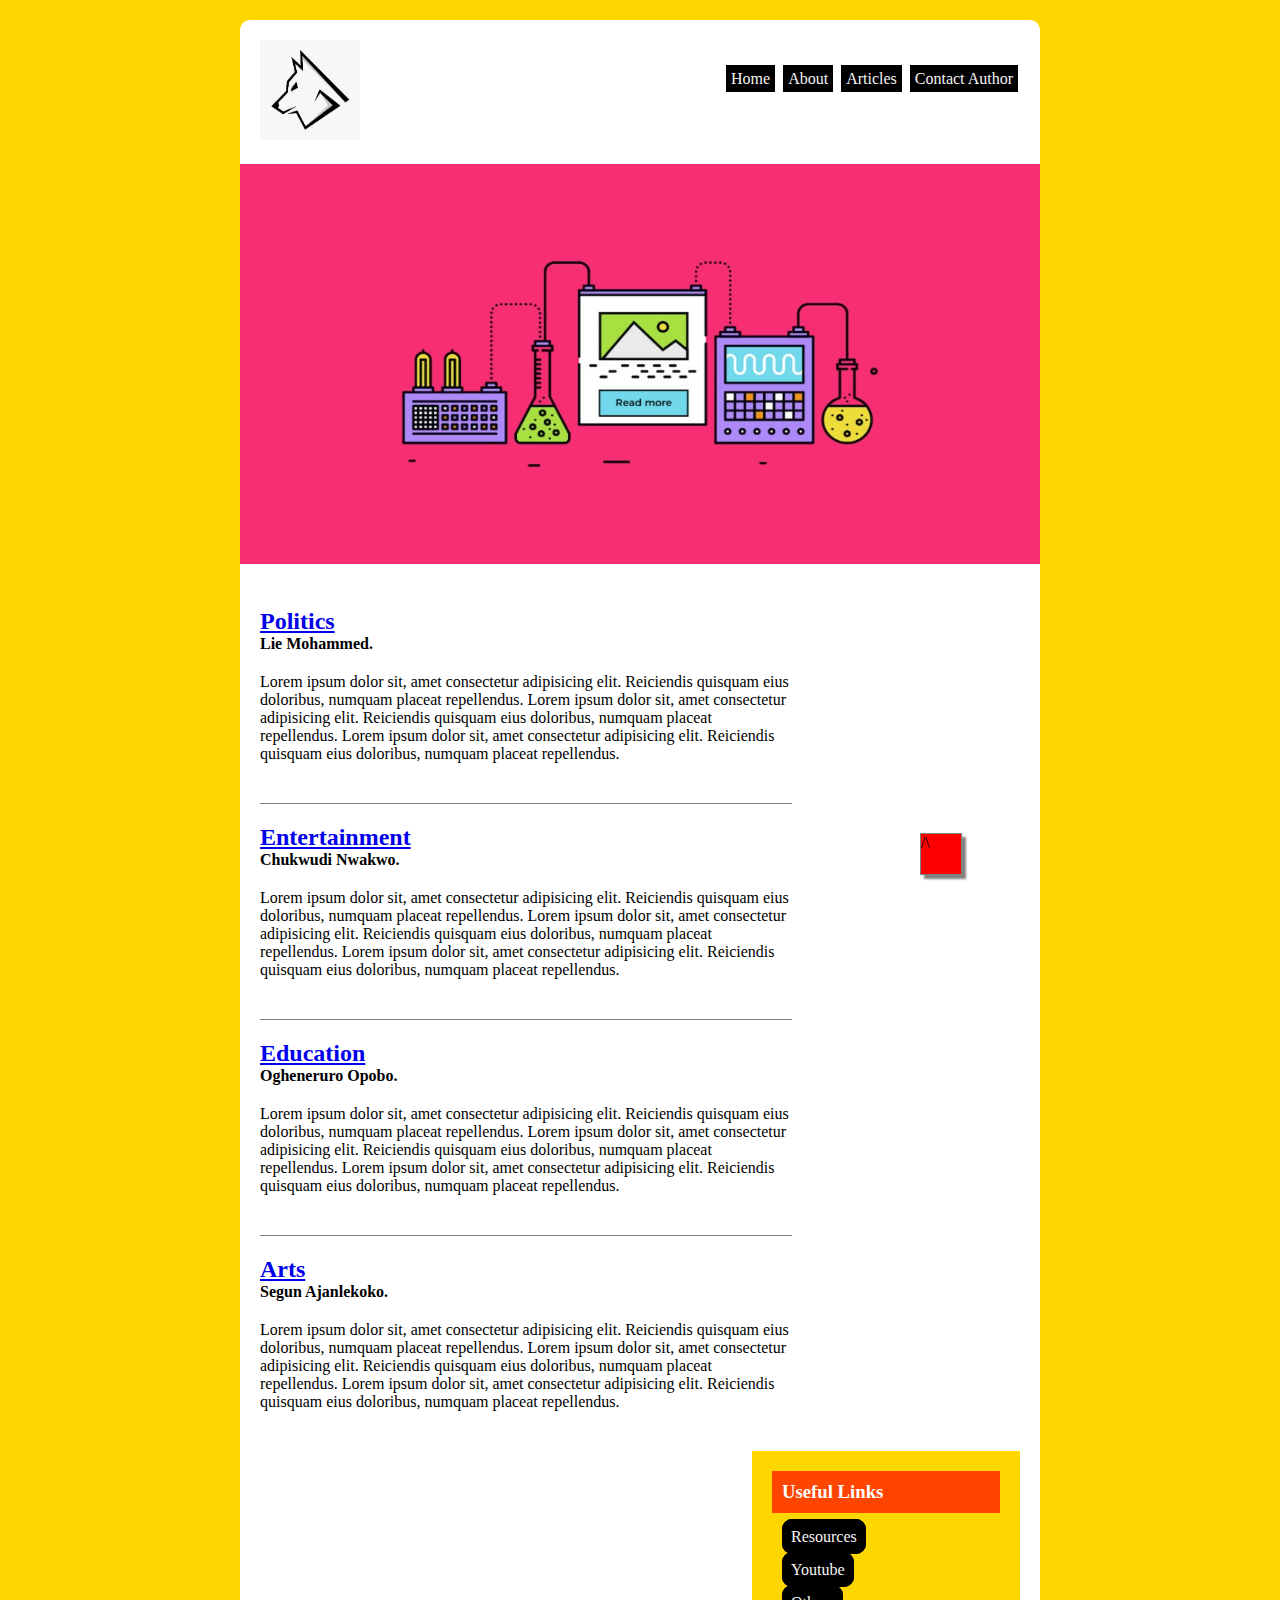
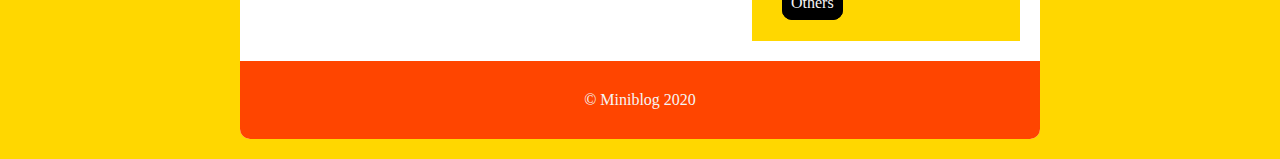
<file: index.html>
<!DOCTYPE html>
<!DOCTYPE html>
<html lang="en">
    <head>
        <meta charset="UTF-8">
        <meta name="viewport" content="width=device-width, initial-scale=1.0">
        <title>Mini Blog</title>
        <link rel="stylesheet" href="css/style.css">
        
    </head>
    <body>
        <div id = "top" class ="wrapper">
            <header>
                <div id = "logo">
                    <img class="logoimg" src="assets/logogo.jpg" alt="Company Logo">
                </div>

                <nav>
                    <a href="#">Home</a>
                    <a href="#">About</a>
                    <a href="#">Articles</a>
                    <a href="#">Contact Author</a>
                </nav>
            </header>

            <div class="caption">
                <img height="400px"  src="assets/banner.jpg" alt="">
            </div>

            <main>
                <section>
                    <article>
                        <h2><a href="politics.html">Politics</a></h2>
                        <span><b>Lie Mohammed.</b></span>
                        <p>Lorem ipsum dolor sit, amet consectetur adipisicing elit. Reiciendis quisquam eius doloribus, numquam placeat repellendus.
                            Lorem ipsum dolor sit, amet consectetur adipisicing elit. Reiciendis quisquam eius doloribus, numquam placeat repellendus.
                            Lorem ipsum dolor sit, amet consectetur adipisicing elit. Reiciendis quisquam eius doloribus, numquam placeat repellendus.
                        </p>
                    </article>

                    <article>
                        <h2><a href="#">Entertainment</a></h2>
                        <span><b>Chukwudi Nwakwo.</b></span>
                        <p>Lorem ipsum dolor sit, amet consectetur adipisicing elit. Reiciendis quisquam eius doloribus, numquam placeat repellendus.
                            Lorem ipsum dolor sit, amet consectetur adipisicing elit. Reiciendis quisquam eius doloribus, numquam placeat repellendus.
                            Lorem ipsum dolor sit, amet consectetur adipisicing elit. Reiciendis quisquam eius doloribus, numquam placeat repellendus.
                        </p>
                    </article>

                    <article>
                        <h2><a href="#">Education</a></h2>
                        <span><b>Ogheneruro Opobo.</b></span>
                        <p>Lorem ipsum dolor sit, amet consectetur adipisicing elit. Reiciendis quisquam eius doloribus, numquam placeat repellendus.
                            Lorem ipsum dolor sit, amet consectetur adipisicing elit. Reiciendis quisquam eius doloribus, numquam placeat repellendus.
                            Lorem ipsum dolor sit, amet consectetur adipisicing elit. Reiciendis quisquam eius doloribus, numquam placeat repellendus.
                        </p>
                    </article>

                    <article>
                        <h2><a href="#">Arts</a></h2>
                        <span><b>Segun Ajanlekoko.</b></span>
                        <p>Lorem ipsum dolor sit, amet consectetur adipisicing elit. Reiciendis quisquam eius doloribus, numquam placeat repellendus.
                            Lorem ipsum dolor sit, amet consectetur adipisicing elit. Reiciendis quisquam eius doloribus, numquam placeat repellendus.
                            Lorem ipsum dolor sit, amet consectetur adipisicing elit. Reiciendis quisquam eius doloribus, numquam placeat repellendus.
                        </p>
                    </article>
                </section>
                <aside>
                    <h3>Useful Links</h3>
                    <ul>
                        <li><a href="#">Resources</a></li>
                        <li><a href="#">Youtube</a></li>
                        <li><a href="#">Others</a></li>
                    </ul>
                </aside>
                
            </main>
            <div class="back2top">
                <p><a href="#top"></a>/\</p>
            </div>

            <footer>
                    <p> &copy; Miniblog 2020</p>
                </footer>
        </div>
        
    </body> 
</html>
</file>
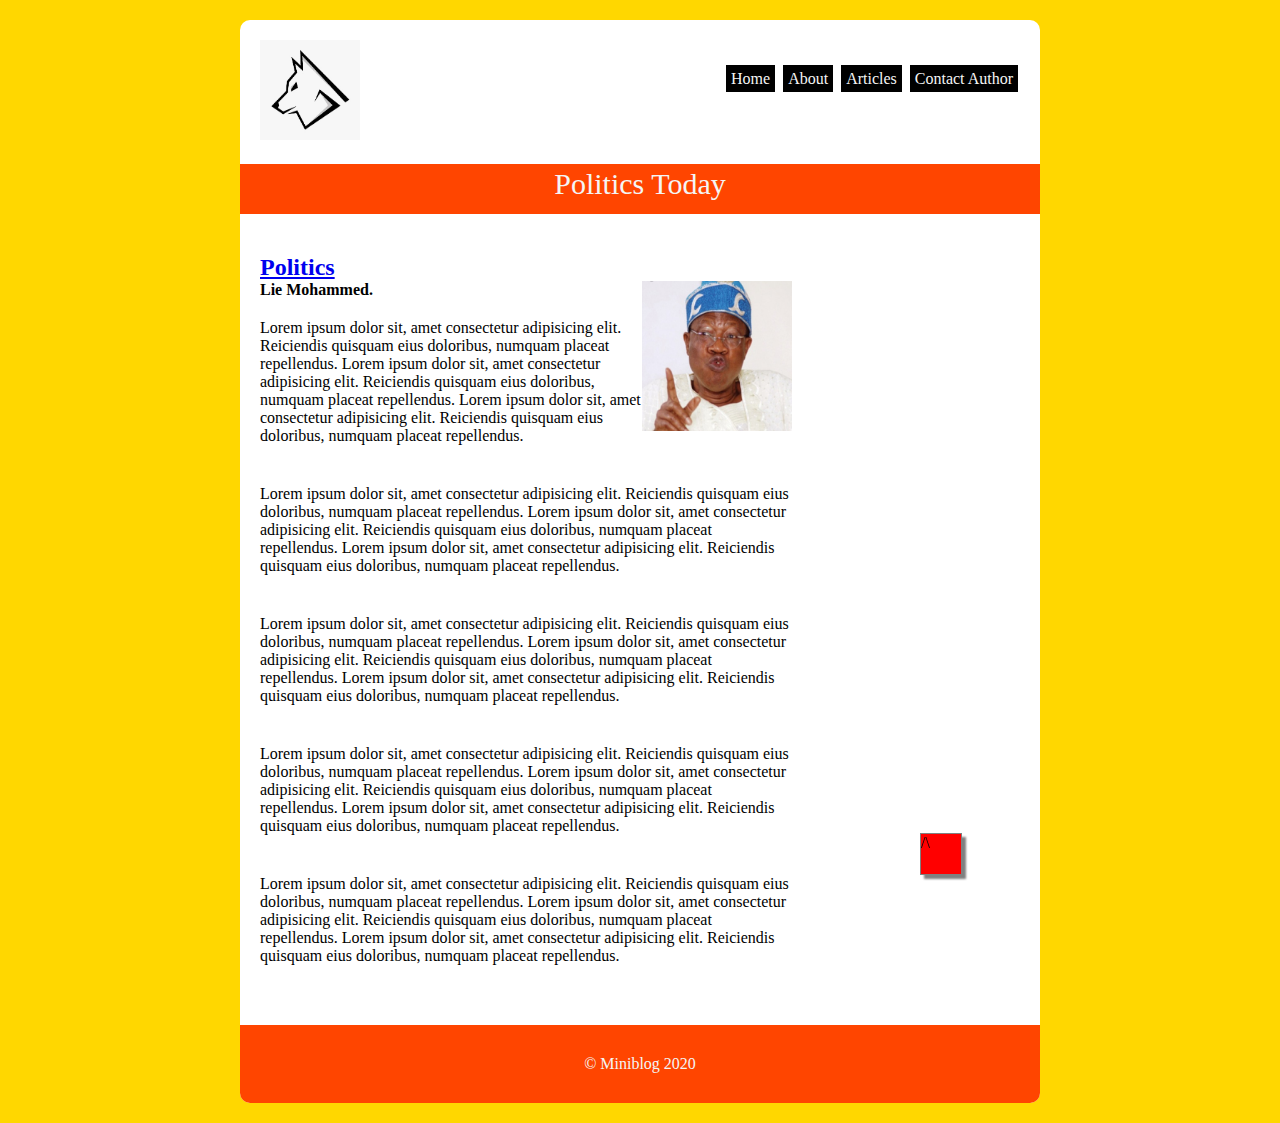
<file: politics.html>
<!DOCTYPE html>
<!DOCTYPE html>
<html lang="en">
    <head>
        <meta charset="UTF-8">
        <meta name="viewport" content="width=device-width, initial-scale=1.0">
        <title>Mini Blog</title>
        <link rel="stylesheet" href="css/style.css">
        
    </head>
    <body>
        <div id = "top" class ="wrapper">
            <header>
                <div id = "logo">
                    <img class="logoimg" src="assets/logogo.jpg" alt="Company Logo">
                </div>

                <nav>
                    <a href="index.html">Home</a>
                    <a href="#">About</a>
                    <a href="#">Articles</a>
                    <a href="#">Contact Author</a>
                </nav>
            </header>

            <div style=" height:50px; background-color: orangered; color: whitesmoke;">
                <p style=" text-align: center; font-size:30px; padding: 3px 0 3px 0px;">Politics Today</p>
            </div>            
                        

            <main>
                <section>
                    <article>
                        <h2><a href="#">Politics</a></h2>
                        <span><b>Lie Mohammed.</b></span>
                        <img style ="width:150px ; height: 150px; float:right" src = "assets/lai.jpg">
                        <p>Lorem ipsum dolor sit, amet consectetur adipisicing elit. Reiciendis quisquam eius doloribus, numquam placeat repellendus.
                            Lorem ipsum dolor sit, amet consectetur adipisicing elit. Reiciendis quisquam eius doloribus, numquam placeat repellendus.
                            Lorem ipsum dolor sit, amet consectetur adipisicing elit. Reiciendis quisquam eius doloribus, numquam placeat repellendus.
                        </p>

                        <p>Lorem ipsum dolor sit, amet consectetur adipisicing elit. Reiciendis quisquam eius doloribus, numquam placeat repellendus.
                            Lorem ipsum dolor sit, amet consectetur adipisicing elit. Reiciendis quisquam eius doloribus, numquam placeat repellendus.
                            Lorem ipsum dolor sit, amet consectetur adipisicing elit. Reiciendis quisquam eius doloribus, numquam placeat repellendus.
                        </p>

                        <p>Lorem ipsum dolor sit, amet consectetur adipisicing elit. Reiciendis quisquam eius doloribus, numquam placeat repellendus.
                            Lorem ipsum dolor sit, amet consectetur adipisicing elit. Reiciendis quisquam eius doloribus, numquam placeat repellendus.
                            Lorem ipsum dolor sit, amet consectetur adipisicing elit. Reiciendis quisquam eius doloribus, numquam placeat repellendus.
                        </p>

                        <p>Lorem ipsum dolor sit, amet consectetur adipisicing elit. Reiciendis quisquam eius doloribus, numquam placeat repellendus.
                            Lorem ipsum dolor sit, amet consectetur adipisicing elit. Reiciendis quisquam eius doloribus, numquam placeat repellendus.
                            Lorem ipsum dolor sit, amet consectetur adipisicing elit. Reiciendis quisquam eius doloribus, numquam placeat repellendus.
                        </p>

                        <p>Lorem ipsum dolor sit, amet consectetur adipisicing elit. Reiciendis quisquam eius doloribus, numquam placeat repellendus.
                            Lorem ipsum dolor sit, amet consectetur adipisicing elit. Reiciendis quisquam eius doloribus, numquam placeat repellendus.
                            Lorem ipsum dolor sit, amet consectetur adipisicing elit. Reiciendis quisquam eius doloribus, numquam placeat repellendus.
                        </p>
                    </article>

                </section>
                
                
            </main>
            <div class="back2top">
                <p><a href="#top"></a>/\</p>
            </div>

            <footer>
                    <p> &copy; Miniblog 2020</p>
                </footer>
        </div>
        
    </body> 
</html>
</file>
<file: css/style.css>
*{
    margin: 0px;
}

html{
    scroll-behavior: smooth;
}


body {
    background-color: gold;
    margin: 20px 0px;
}

.wrapper{
    width:800px;
    margin: 20px auto; 
    background-color: #ffffff;
    border-radius: 10px;
}

header{
    padding:20px;
    overflow: hidden;
}

header > #logo {
    float: left;
}

.logoimg{
    width: 100px;
    height: 100px;
}

nav{
    margin-top: 30px;
    float: right;
}

nav a {
    padding: 5px;
    text-decoration : none ;
    background-color: black; 
    color: whitesmoke;
    text-align: center;
    margin: 2px;

}

.caption img {
    width: 100%;
}

main{
    padding: 20px;
    overflow: hidden;
}

section{
    width: 70%;
    float: left;
}

article{
    padding: 20px 0px;
    border-bottom: 1px solid grey;
}

article p{
    padding: 20px 0px 20px 0px;
}

article:last-child{
    border-bottom: none;
}

aside{
    width: 30%;
    height: 150px;
    float: right;
    background-color: gold;
    padding: 20px;

}

h3{
    background-color:orangered;
    color: #fff;
    padding: 10px;
}

aside > ul > li{
    list-style: none;
    margin-top: 15px;
    margin-left: -30px;
    
}

aside a{
    text-decoration: none;
    border: 1px solid black;
    border-radius: 10px;
    color: whitesmoke;
    background-color: black;
    padding: 8px;
    margin: 4

}

aside a:hover{
    color: black;
    background-color: whitesmoke;
    border: none;
}


.back2top{
    border: 1px solid grey;
    background-color: red;
    float: right;
    width: 40px;
    height: 40px;
    box-shadow: 4px 4px 2px grey;
    bottom: 25px;
    right:318px;
    position: fixed;

}

.back2top {

}

footer{
    background-color: orangered;
    border-bottom-left-radius: 10px;
    border-bottom-right-radius: 10px;
}

footer p{
    text-align: center;
    padding: 30px;
    border-top: 1 px solid grey;
    color: whitesmoke;
}
</file>
